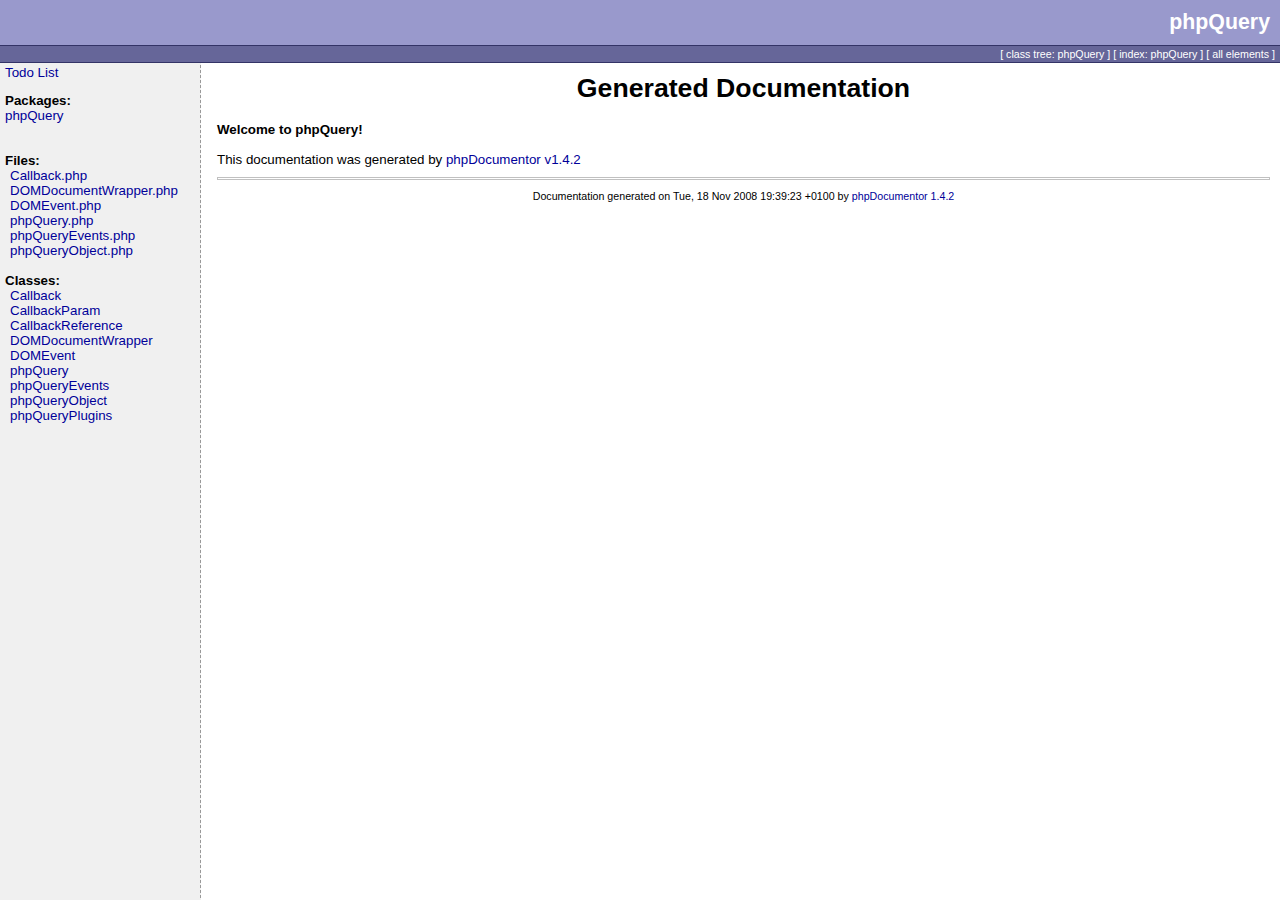
<file: protected/parser/api-reference/index.html>
<html>
<head>
<title>Generated Documentation</title>
<link rel="stylesheet" type="text/css" href="media/style.css">
</head>
<body>

<table border="0" cellspacing="0" cellpadding="0" height="48" width="100%">
  <tr>
    <td class="header_top">phpQuery</td>
  </tr>
  <tr><td class="header_line"><img src="media/empty.png" width="1" height="1" border="0" alt=""  /></td></tr>
  <tr>
    <td class="header_menu">
        
                                    
                              		  [ <a href="classtrees_phpQuery.html" class="menu">class tree: phpQuery</a> ]
		  [ <a href="elementindex_phpQuery.html" class="menu">index: phpQuery</a> ]
		  	    [ <a href="elementindex.html" class="menu">all elements</a> ]
    </td>
  </tr>
  <tr><td class="header_line"><img src="media/empty.png" width="1" height="1" border="0" alt=""  /></td></tr>
</table>

<table width="100%" border="0" cellpadding="0" cellspacing="0">
  <tr valign="top">
    <td width="200" class="menu">
	<div id="todolist">
			<p><a href="todolist.html">Todo List</a></p>
	</div>
      <b>Packages:</b><br />
              <a href="li_phpQuery.html">phpQuery</a><br />
            <br /><br />
                        <b>Files:</b><br />
      	  <div class="package">
			<a href="phpQuery/_Callback.php.html">		Callback.php
		</a><br>
			<a href="phpQuery/_DOMDocumentWrapper.php.html">		DOMDocumentWrapper.php
		</a><br>
			<a href="phpQuery/_DOMEvent.php.html">		DOMEvent.php
		</a><br>
			<a href="phpQuery/_phpQuery.php.html">		phpQuery.php
		</a><br>
			<a href="phpQuery/_phpQueryEvents.php.html">		phpQueryEvents.php
		</a><br>
			<a href="phpQuery/_phpQueryObject.php.html">		phpQueryObject.php
		</a><br>
	  </div><br />
      
      
            <b>Classes:</b><br />
        <div class="package">
		    		<a href="phpQuery/Callback.html">Callback</a><br />
	    		<a href="phpQuery/CallbackParam.html">CallbackParam</a><br />
	    		<a href="phpQuery/CallbackReference.html">CallbackReference</a><br />
	    		<a href="phpQuery/DOMDocumentWrapper.html">DOMDocumentWrapper</a><br />
	    		<a href="phpQuery/DOMEvent.html">DOMEvent</a><br />
	    		<a href="phpQuery/phpQuery.html">phpQuery</a><br />
	    		<a href="phpQuery/phpQueryEvents.html">phpQueryEvents</a><br />
	    		<a href="phpQuery/phpQueryObject.html">phpQueryObject</a><br />
	    		<a href="phpQuery/phpQueryPlugins.html">phpQueryPlugins</a><br />
	  </div>
                </td>
    <td>
      <table cellpadding="10" cellspacing="0" width="100%" border="0"><tr><td valign="top">

<div align="center"><h1>Generated Documentation</h1></div>
<b>Welcome to phpQuery!</b><br />
<br />
This documentation was generated by <a href="http://www.phpdoc.org">phpDocumentor v1.4.2</a><br />
        <div class="credit">
		    <hr />
		    Documentation generated on Tue, 18 Nov 2008 19:39:23 +0100 by <a href="http://www.phpdoc.org">phpDocumentor 1.4.2</a>
	      </div>
      </td></tr></table>
    </td>
  </tr>
</table>

</body>
</html>
</file>
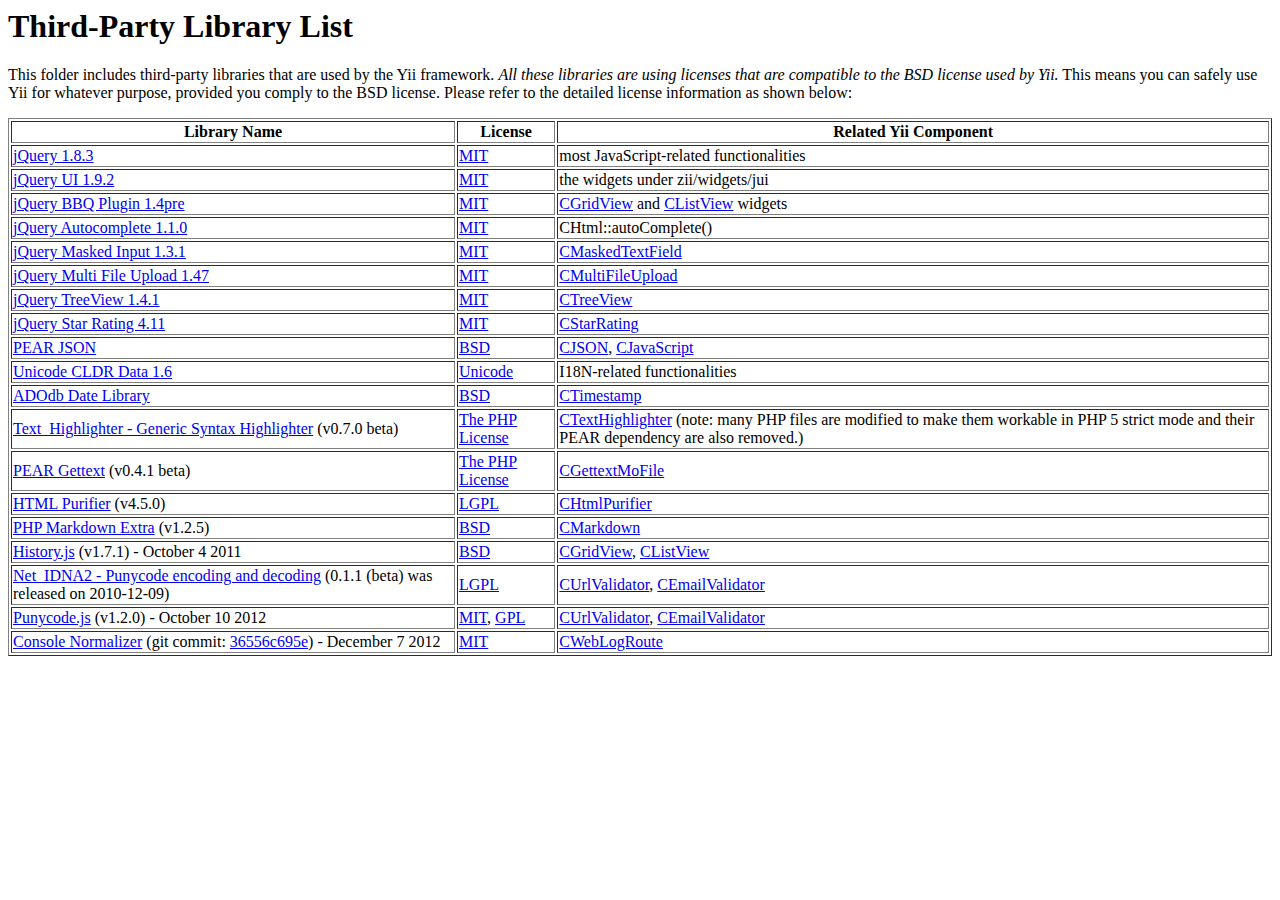
<file: framework/vendors/README.html>
<html>
<head>
<title>Third-Party Library List</title>
</head>

<body>
<h1>Third-Party Library List</h1>
<p>
This folder includes third-party libraries that are used by the Yii framework.
<em>All these libraries are using licenses that are compatible to the BSD license used by Yii.</em>
This means you can safely use Yii for whatever purpose, provided you comply to the BSD license.
Please refer to the detailed license information as shown below:
</p>
<table border="1">
<tr>
  <th>Library Name</th>
  <th>License</th>
  <th>Related Yii Component</th>
</tr>

<tr>
  <td><a href="http://jquery.com">jQuery 1.8.3</a></td>
  <td><a href="jquery/LICENSE.txt">MIT</a></td>
  <td>most JavaScript-related functionalities</td>
</tr>
<tr>
  <td><a href="http://www.jqueryui.com">jQuery UI 1.9.2</a></td>
  <td><a href="jqueryui/MIT-LICENSE.txt">MIT</a></td>
  <td>the widgets under zii/widgets/jui</td>
</tr>
<tr>
  <td><a href="http://benalman.com/projects/jquery-bbq-plugin/">jQuery BBQ Plugin 1.4pre</a></td>
  <td><a href="bbq/LICENSE.txt">MIT</a></td>
  <td><a href="http://www.yiiframework.com/doc/api/1.1/CGridView">CGridView</a> and <a href="http://www.yiiframework.com/doc/api/1.1/CListView">CListView</a> widgets</td>
</tr>
<tr>
  <td><a href="http://bassistance.de/jquery-plugins/jquery-plugin-autocomplete/">jQuery Autocomplete 1.1.0</a></td>
  <td><a href="jquery/autocomplete/LICENSE.txt">MIT</a></td>
  <td>CHtml::autoComplete()</td>
</tr>
<tr>
  <td><a href="http://digitalbush.com/projects/masked-input-plugin">jQuery Masked Input 1.3.1</a></td>
  <td><a href="jquery/maskedinput/LICENSE.txt">MIT</a></td>
  <td><a href="http://www.yiiframework.com/doc/api/1.1/CMaskedTextField">CMaskedTextField</a></td>
</tr>
<tr>
  <td><a href="http://www.fyneworks.com/jquery/multiple-file-upload/">jQuery Multi File Upload 1.47</a></td>
  <td><a href="http://www.fyneworks.com/jquery/multiple-file-upload/#tab-License">MIT</a></td>
  <td><a href="http://www.yiiframework.com/doc/api/1.1/CMultiFileUpload">CMultiFileUpload</a></td>
</tr>
<tr>
  <td><a href="http://bassistance.de/jquery-plugins/jquery-plugin-treeview/">jQuery TreeView 1.4.1</a></td>
  <td><a href="jquery/autocomplete/LICENSE.txt">MIT</a></td>
  <td><a href="http://www.yiiframework.com/doc/api/1.1/CTreeView">CTreeView</a></td>
</tr>
<tr>
  <td><a href="http://www.fyneworks.com/jquery/star-rating/">jQuery Star Rating 4.11</a></td>
  <td><a href="http://www.opensource.org/licenses/mit-license.php">MIT</a></td>
  <td><a href="http://www.yiiframework.com/doc/api/1.1/CStarRating">CStarRating</a></td>
</tr>
<tr>
  <td><a href="http://pear.php.net/pepr/pepr-proposal-show.php?id=198">PEAR JSON</a></td>
  <td><a href="json/LICENSE.txt">BSD</a></td>
  <td><a href="http://www.yiiframework.com/doc/api/1.1/CJSON">CJSON</a>, <a href="http://www.yiiframework.com/doc/api/1.1/CJavaScript">CJavaScript</a></td>
</tr>
<tr>
  <td><a href="http://www.unicode.org/cldr/">Unicode CLDR Data 1.6</a></td>
  <td><a href="cldr/LICENSE.txt">Unicode</a></td>
  <td>I18N-related functionalities</td>
</tr>
<tr>
  <td><a href="http://phplens.com/phpeverywhere/">ADOdb Date Library</a></td>
  <td><a href="adodb/LICENSE.txt">BSD</a></td>
  <td><a href="http://www.yiiframework.com/doc/api/1.1/CTimestamp">CTimestamp</a></td>
</tr>
<tr>
  <td><a href="http://pear.php.net/package/Text_Highlighter/">Text_Highlighter - Generic Syntax Highlighter</a> (v0.7.0 beta)</td>
  <td><a href="http://www.php.net/license/3_01.txt">The PHP License</a></td>
  <td><a href="http://www.yiiframework.com/doc/api/1.1/CTextHighlighter">CTextHighlighter</a> (note: many PHP files are modified to make them workable in PHP 5 strict mode and their PEAR dependency are also removed.) </td>
</tr>
<tr>
  <td><a href="http://pear.php.net/package/File_Gettext/">PEAR Gettext</a> (v0.4.1 beta)</td>
  <td><a href="gettext/LICENSE.txt">The PHP License</a></td>
  <td><a href="http://www.yiiframework.com/doc/api/1.1/CGettextMoFile">CGettextMoFile</a></td>
</tr>
<tr>
  <td><a href="http://htmlpurifier.org/">HTML Purifier</a> (v4.5.0)</td>
  <td><a href="htmlpurifier/LICENSE.txt">LGPL</a></td>
  <td><a href="http://www.yiiframework.com/doc/api/1.1/CHtmlPurifier">CHtmlPurifier</a></td>
</tr>
<tr>
  <td><a href="http://michelf.com/projects/php-markdown/">PHP Markdown Extra</a> (v1.2.5)</td>
  <td><a href="markdown/LICENSE.txt">BSD</a></td>
  <td><a href="http://www.yiiframework.com/doc/api/1.1/CMarkdown">CMarkdown</a></td>
</tr>
<tr>
  <td><a href="https://github.com/balupton/history.js/">History.js</a> (v1.7.1) - October 4 2011</td>
  <td><a href="history/license.txt">BSD</a></td>
  <td><a href="http://www.yiiframework.com/doc/api/1.1/CGridView">CGridView</a>, <a href="http://www.yiiframework.com/doc/api/1.1/CGridView">CListView</a></td>
</tr>
<tr>
  <td><a href="http://pear.php.net/package/Net_IDNA2/">Net_IDNA2 - Punycode encoding and decoding</a> (0.1.1 (beta) was released on 2010-12-09)</td>
  <td><a href="Net_IDNA2/LICENCE">LGPL</a></td>
  <td><a href="http://www.yiiframework.com/doc/api/1.1/CUrlValidator">CUrlValidator</a>, <a href="http://www.yiiframework.com/doc/api/1.1/CEmailValidator">CEmailValidator</a></td>
</tr>
<tr>
  <td><a href="https://github.com/bestiejs/punycode.js">Punycode.js</a> (v1.2.0) - October 10 2012</td>
  <td><a href="punycode/LICENSE-MIT.txt">MIT</a>, <a href="punycode/LICENSE-GPL.txt">GPL</a></td>
  <td><a href="http://www.yiiframework.com/doc/api/1.1/CUrlValidator">CUrlValidator</a>, <a href="http://www.yiiframework.com/doc/api/1.1/CEmailValidator">CEmailValidator</a></td>
</tr>
<tr>
  <td><a href="https://github.com/Zenovations/console-normalizer">Console Normalizer</a> (git commit: <a href="https://github.com/Zenovations/console-normalizer/commit/36556c695ec1a741e1e2c0f99f17d1639169bb82">36556c695e</a>) - December 7 2012</td>
  <td><a href="console-normalizer/README.md">MIT</a></td>
  <td><a href="http://www.yiiframework.com/doc/api/1.1/CWebLogRoute">CWebLogRoute</a></td>
</tr>
</table>

</body>
</html>
</file>
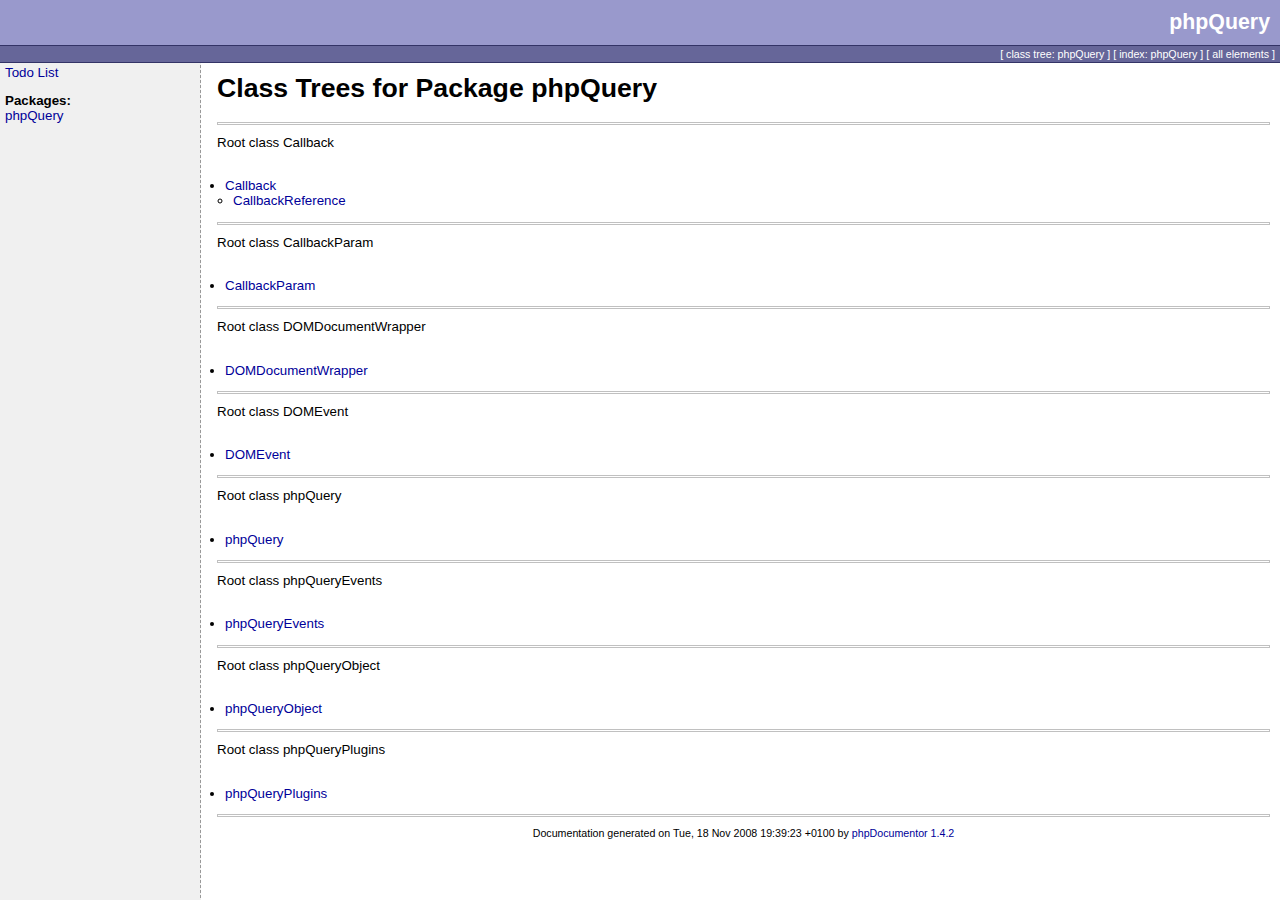
<file: protected/parser/api-reference/classtrees_phpQuery.html>
<html>
<head>
<title>Class Trees for Package phpQuery</title>
<link rel="stylesheet" type="text/css" href="media/style.css">
</head>
<body>

<table border="0" cellspacing="0" cellpadding="0" height="48" width="100%">
  <tr>
    <td class="header_top">phpQuery</td>
  </tr>
  <tr><td class="header_line"><img src="media/empty.png" width="1" height="1" border="0" alt=""  /></td></tr>
  <tr>
    <td class="header_menu">
        
                                    
                              		  [ <a href="classtrees_phpQuery.html" class="menu">class tree: phpQuery</a> ]
		  [ <a href="elementindex_phpQuery.html" class="menu">index: phpQuery</a> ]
		  	    [ <a href="elementindex.html" class="menu">all elements</a> ]
    </td>
  </tr>
  <tr><td class="header_line"><img src="media/empty.png" width="1" height="1" border="0" alt=""  /></td></tr>
</table>

<table width="100%" border="0" cellpadding="0" cellspacing="0">
  <tr valign="top">
    <td width="200" class="menu">
	<div id="todolist">
			<p><a href="todolist.html">Todo List</a></p>
	</div>
      <b>Packages:</b><br />
              <a href="li_phpQuery.html">phpQuery</a><br />
            <br /><br />
                </td>
    <td>
      <table cellpadding="10" cellspacing="0" width="100%" border="0"><tr><td valign="top">

<h1>Class Trees for Package phpQuery</h1>
<hr />
<div class="classtree">Root class Callback</div><br />
<ul>
<li><a href="phpQuery/Callback.html">Callback</a><ul>
<li><a href="phpQuery/CallbackReference.html">CallbackReference</a></li></ul></li>
</ul>

<hr />
<div class="classtree">Root class CallbackParam</div><br />
<ul>
<li><a href="phpQuery/CallbackParam.html">CallbackParam</a></li></ul>

<hr />
<div class="classtree">Root class DOMDocumentWrapper</div><br />
<ul>
<li><a href="phpQuery/DOMDocumentWrapper.html">DOMDocumentWrapper</a></li></ul>

<hr />
<div class="classtree">Root class DOMEvent</div><br />
<ul>
<li><a href="phpQuery/DOMEvent.html">DOMEvent</a></li></ul>

<hr />
<div class="classtree">Root class phpQuery</div><br />
<ul>
<li><a href="phpQuery/phpQuery.html">phpQuery</a></li></ul>

<hr />
<div class="classtree">Root class phpQueryEvents</div><br />
<ul>
<li><a href="phpQuery/phpQueryEvents.html">phpQueryEvents</a></li></ul>

<hr />
<div class="classtree">Root class phpQueryObject</div><br />
<ul>
<li><a href="phpQuery/phpQueryObject.html">phpQueryObject</a></li></ul>

<hr />
<div class="classtree">Root class phpQueryPlugins</div><br />
<ul>
<li><a href="phpQuery/phpQueryPlugins.html">phpQueryPlugins</a></li></ul>

        <div class="credit">
		    <hr />
		    Documentation generated on Tue, 18 Nov 2008 19:39:23 +0100 by <a href="http://www.phpdoc.org">phpDocumentor 1.4.2</a>
	      </div>
      </td></tr></table>
    </td>
  </tr>
</table>

</body>
</html>
</file>
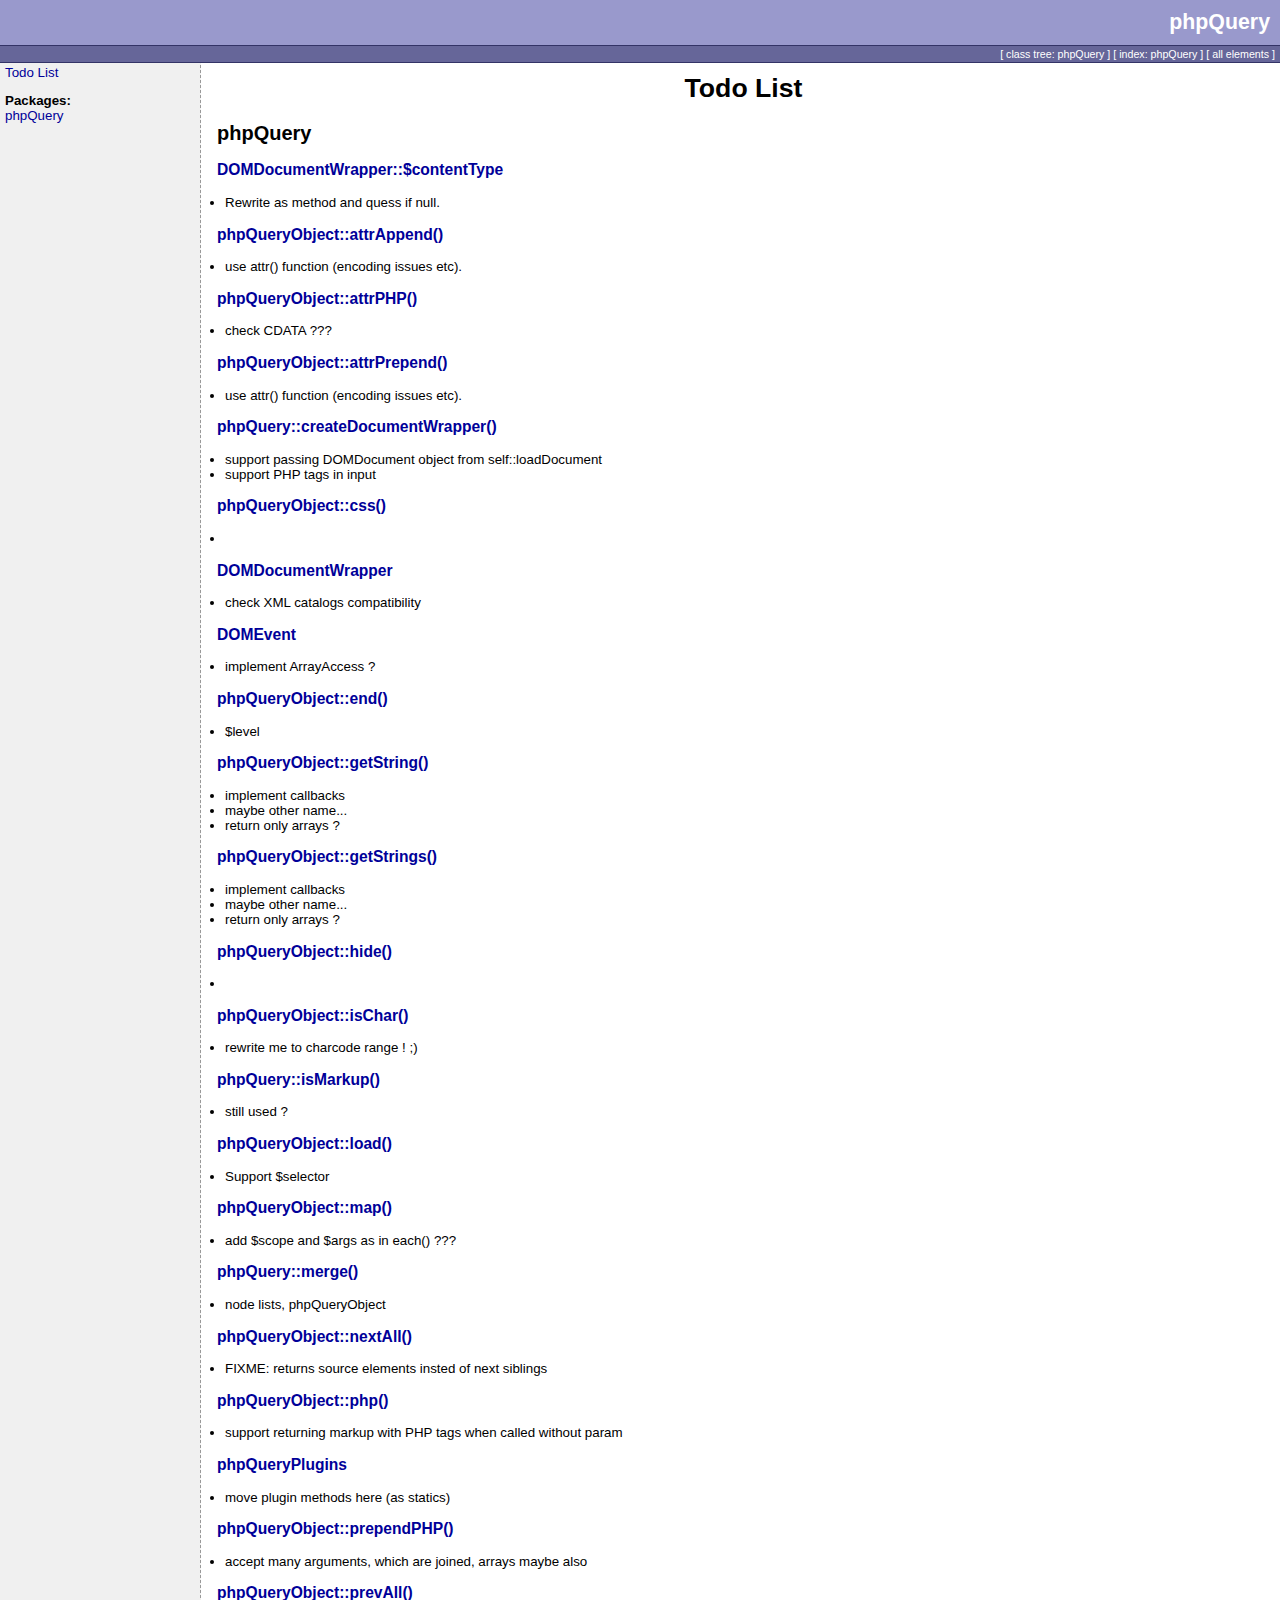
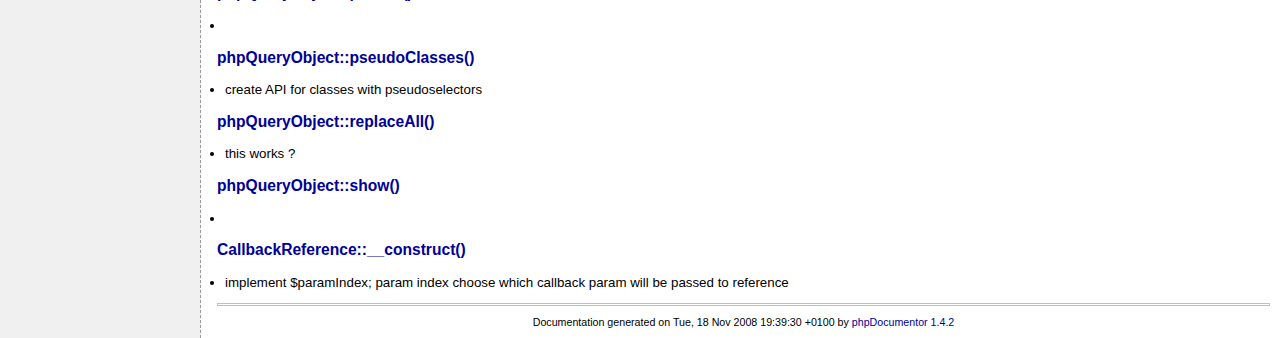
<file: protected/parser/api-reference/todolist.html>
<html>
<head>
<title>Todo List</title>
<link rel="stylesheet" type="text/css" href="media/style.css">
</head>
<body>

<table border="0" cellspacing="0" cellpadding="0" height="48" width="100%">
  <tr>
    <td class="header_top">phpQuery</td>
  </tr>
  <tr><td class="header_line"><img src="media/empty.png" width="1" height="1" border="0" alt=""  /></td></tr>
  <tr>
    <td class="header_menu">
        
                                    
                              		  [ <a href="classtrees_phpQuery.html" class="menu">class tree: phpQuery</a> ]
		  [ <a href="elementindex_phpQuery.html" class="menu">index: phpQuery</a> ]
		  	    [ <a href="elementindex.html" class="menu">all elements</a> ]
    </td>
  </tr>
  <tr><td class="header_line"><img src="media/empty.png" width="1" height="1" border="0" alt=""  /></td></tr>
</table>

<table width="100%" border="0" cellpadding="0" cellspacing="0">
  <tr valign="top">
    <td width="200" class="menu">
	<div id="todolist">
			<p><a href="todolist.html">Todo List</a></p>
	</div>
      <b>Packages:</b><br />
              <a href="li_phpQuery.html">phpQuery</a><br />
            <br /><br />
                  
      
                </td>
    <td>
      <table cellpadding="10" cellspacing="0" width="100%" border="0"><tr><td valign="top">

<div align="center"><h1>Todo List</h1></div>
<h2>phpQuery</h2>
<h3><a href="phpQuery/DOMDocumentWrapper.html#var$contentType">DOMDocumentWrapper::$contentType</a></h3>
<ul>
    <li>Rewrite as method and quess if null.</li>
</ul>
<h3><a href="phpQuery/phpQueryObject.html#methodattrAppend">phpQueryObject::attrAppend()</a></h3>
<ul>
    <li>use attr() function (encoding issues etc).</li>
</ul>
<h3><a href="phpQuery/phpQueryObject.html#methodattrPHP">phpQueryObject::attrPHP()</a></h3>
<ul>
    <li>check CDATA ???</li>
</ul>
<h3><a href="phpQuery/phpQueryObject.html#methodattrPrepend">phpQueryObject::attrPrepend()</a></h3>
<ul>
    <li>use attr() function (encoding issues etc).</li>
</ul>
<h3><a href="phpQuery/phpQuery.html#methodcreateDocumentWrapper">phpQuery::createDocumentWrapper()</a></h3>
<ul>
    <li>support passing DOMDocument object from self::loadDocument</li>
    <li>support PHP tags in input</li>
</ul>
<h3><a href="phpQuery/phpQueryObject.html#methodcss">phpQueryObject::css()</a></h3>
<ul>
    <li></li>
</ul>
<h3><a href="phpQuery/DOMDocumentWrapper.html">DOMDocumentWrapper</a></h3>
<ul>
    <li>check XML catalogs compatibility</li>
</ul>
<h3><a href="phpQuery/DOMEvent.html">DOMEvent</a></h3>
<ul>
    <li>implement ArrayAccess ?</li>
</ul>
<h3><a href="phpQuery/phpQueryObject.html#methodend">phpQueryObject::end()</a></h3>
<ul>
    <li>$level</li>
</ul>
<h3><a href="phpQuery/phpQueryObject.html#methodgetString">phpQueryObject::getString()</a></h3>
<ul>
    <li>implement callbacks</li>
    <li>maybe other name...</li>
    <li>return only arrays ?</li>
</ul>
<h3><a href="phpQuery/phpQueryObject.html#methodgetStrings">phpQueryObject::getStrings()</a></h3>
<ul>
    <li>implement callbacks</li>
    <li>maybe other name...</li>
    <li>return only arrays ?</li>
</ul>
<h3><a href="phpQuery/phpQueryObject.html#methodhide">phpQueryObject::hide()</a></h3>
<ul>
    <li></li>
</ul>
<h3><a href="phpQuery/phpQueryObject.html#methodisChar">phpQueryObject::isChar()</a></h3>
<ul>
    <li>rewrite me to charcode range ! ;)</li>
</ul>
<h3><a href="phpQuery/phpQuery.html#methodisMarkup">phpQuery::isMarkup()</a></h3>
<ul>
    <li>still used ?</li>
</ul>
<h3><a href="phpQuery/phpQueryObject.html#methodload">phpQueryObject::load()</a></h3>
<ul>
    <li>Support $selector</li>
</ul>
<h3><a href="phpQuery/phpQueryObject.html#methodmap">phpQueryObject::map()</a></h3>
<ul>
    <li>add $scope and $args as in each() ???</li>
</ul>
<h3><a href="phpQuery/phpQuery.html#methodmerge">phpQuery::merge()</a></h3>
<ul>
    <li>node lists, phpQueryObject</li>
</ul>
<h3><a href="phpQuery/phpQueryObject.html#methodnextAll">phpQueryObject::nextAll()</a></h3>
<ul>
    <li>FIXME: returns source elements insted of next siblings</li>
</ul>
<h3><a href="phpQuery/phpQueryObject.html#methodphp">phpQueryObject::php()</a></h3>
<ul>
    <li>support returning markup with PHP tags when called without param</li>
</ul>
<h3><a href="phpQuery/phpQueryPlugins.html">phpQueryPlugins</a></h3>
<ul>
    <li>move plugin methods here (as statics)</li>
</ul>
<h3><a href="phpQuery/phpQueryObject.html#methodprependPHP">phpQueryObject::prependPHP()</a></h3>
<ul>
    <li>accept many arguments, which are joined, arrays maybe also</li>
</ul>
<h3><a href="phpQuery/phpQueryObject.html#methodprevAll">phpQueryObject::prevAll()</a></h3>
<ul>
    <li></li>
</ul>
<h3><a href="phpQuery/phpQueryObject.html#methodpseudoClasses">phpQueryObject::pseudoClasses()</a></h3>
<ul>
    <li>create API for classes with pseudoselectors</li>
</ul>
<h3><a href="phpQuery/phpQueryObject.html#methodreplaceAll">phpQueryObject::replaceAll()</a></h3>
<ul>
    <li>this works ?</li>
</ul>
<h3><a href="phpQuery/phpQueryObject.html#methodshow">phpQueryObject::show()</a></h3>
<ul>
    <li></li>
</ul>
<h3><a href="phpQuery/CallbackReference.html#method__construct">CallbackReference::__construct()</a></h3>
<ul>
    <li>implement $paramIndex; param index choose which callback param will be passed to reference</li>
</ul>
        <div class="credit">
		    <hr />
		    Documentation generated on Tue, 18 Nov 2008 19:39:30 +0100 by <a href="http://www.phpdoc.org">phpDocumentor 1.4.2</a>
	      </div>
      </td></tr></table>
    </td>
  </tr>
</table>

</body>
</html>
</file>
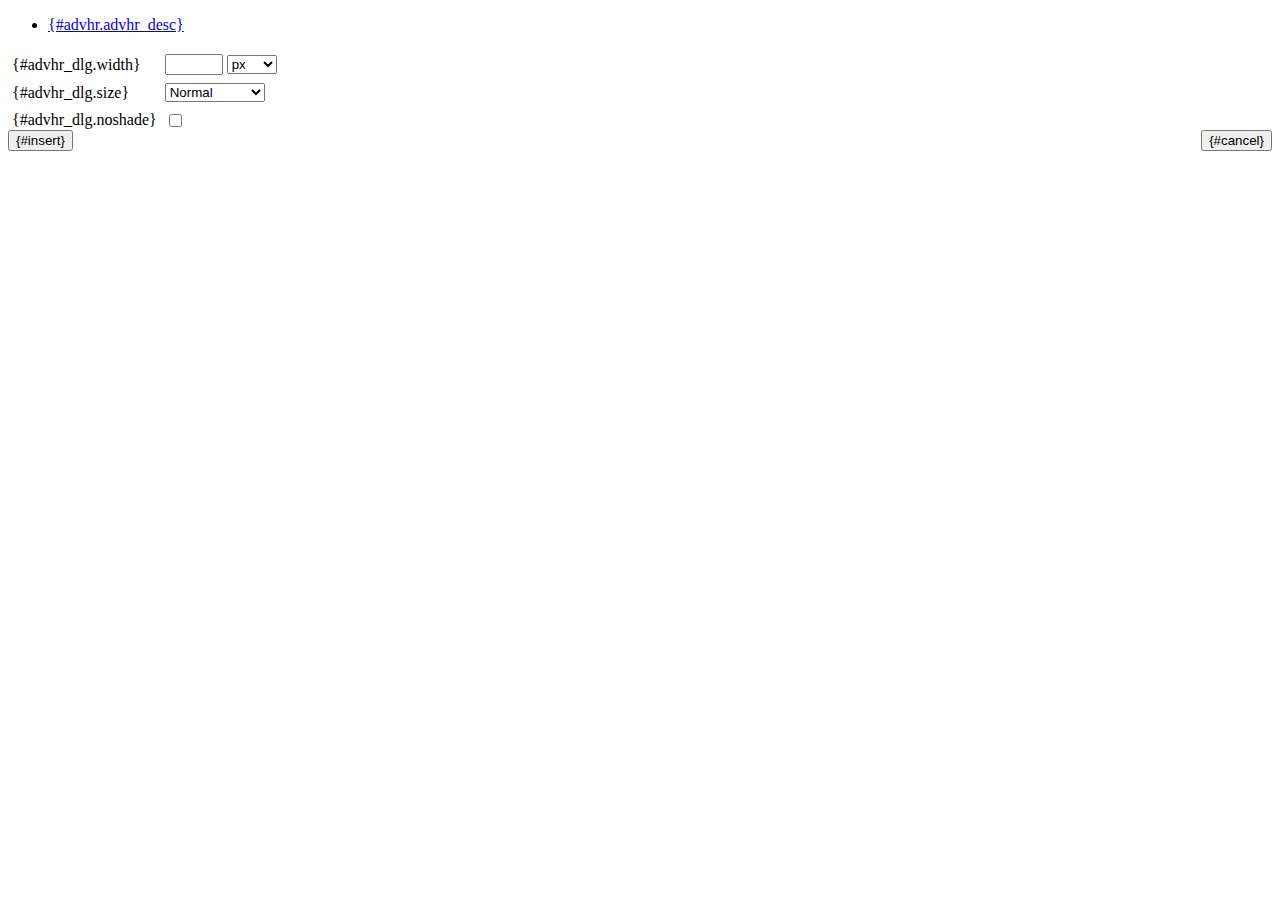
<file: js/tiny_mce/plugins/advhr/rule.htm>
<!DOCTYPE html PUBLIC "-//W3C//DTD XHTML 1.0 Strict//EN" "http://www.w3.org/TR/xhtml1/DTD/xhtml1-strict.dtd">
<html xmlns="http://www.w3.org/1999/xhtml">
<head>
	<title>{#advhr.advhr_desc}</title>
	<script type="text/javascript" src="../../tiny_mce_popup.js"></script>
	<script type="text/javascript" src="js/rule.js"></script>
	<script type="text/javascript" src="../../utils/mctabs.js"></script>
	<script type="text/javascript" src="../../utils/form_utils.js"></script>
	<link href="css/advhr.css" rel="stylesheet" type="text/css" />
</head>
<body>
<form onsubmit="AdvHRDialog.update();return false;" action="#">
	<div class="tabs">
		<ul>
			<li id="general_tab" class="current"><span><a href="javascript:mcTabs.displayTab('general_tab','general_panel');" onmousedown="return false;">{#advhr.advhr_desc}</a></span></li>
		</ul>
	</div>

	<div class="panel_wrapper">
		<div id="general_panel" class="panel current">
			<table border="0" cellpadding="4" cellspacing="0">
                    <tr>
                        <td><label for="width">{#advhr_dlg.width}</label></td>
                        <td class="nowrap">
                            <input id="width" name="width" type="text" value="" class="mceFocus" />
                            <select name="width2" id="width2">
                                <option value="">px</option>
                                <option value="%">%</option>
                            </select>
                        </td>
                    </tr>
                    <tr>
                        <td><label for="size">{#advhr_dlg.size}</label></td>
                        <td><select id="size" name="size">
                            <option value="">Normal</option>
                            <option value="1">1</option>
                            <option value="2">2</option>
                            <option value="3">3</option>
                            <option value="4">4</option>
                            <option value="5">5</option>
                        </select></td>
                    </tr>
                    <tr>
                        <td><label for="noshade">{#advhr_dlg.noshade}</label></td>
                        <td><input type="checkbox" name="noshade" id="noshade" class="radio" /></td>
                    </tr>
            </table>
		</div>
	</div>

	<div class="mceActionPanel">
		<div style="float: left">
			<input type="submit" id="insert" name="insert" value="{#insert}" />
		</div>

		<div style="float: right">
			<input type="button" id="cancel" name="cancel" value="{#cancel}" onclick="tinyMCEPopup.close();" />
		</div>
	</div>
</form>
</body>
</html>
</file>
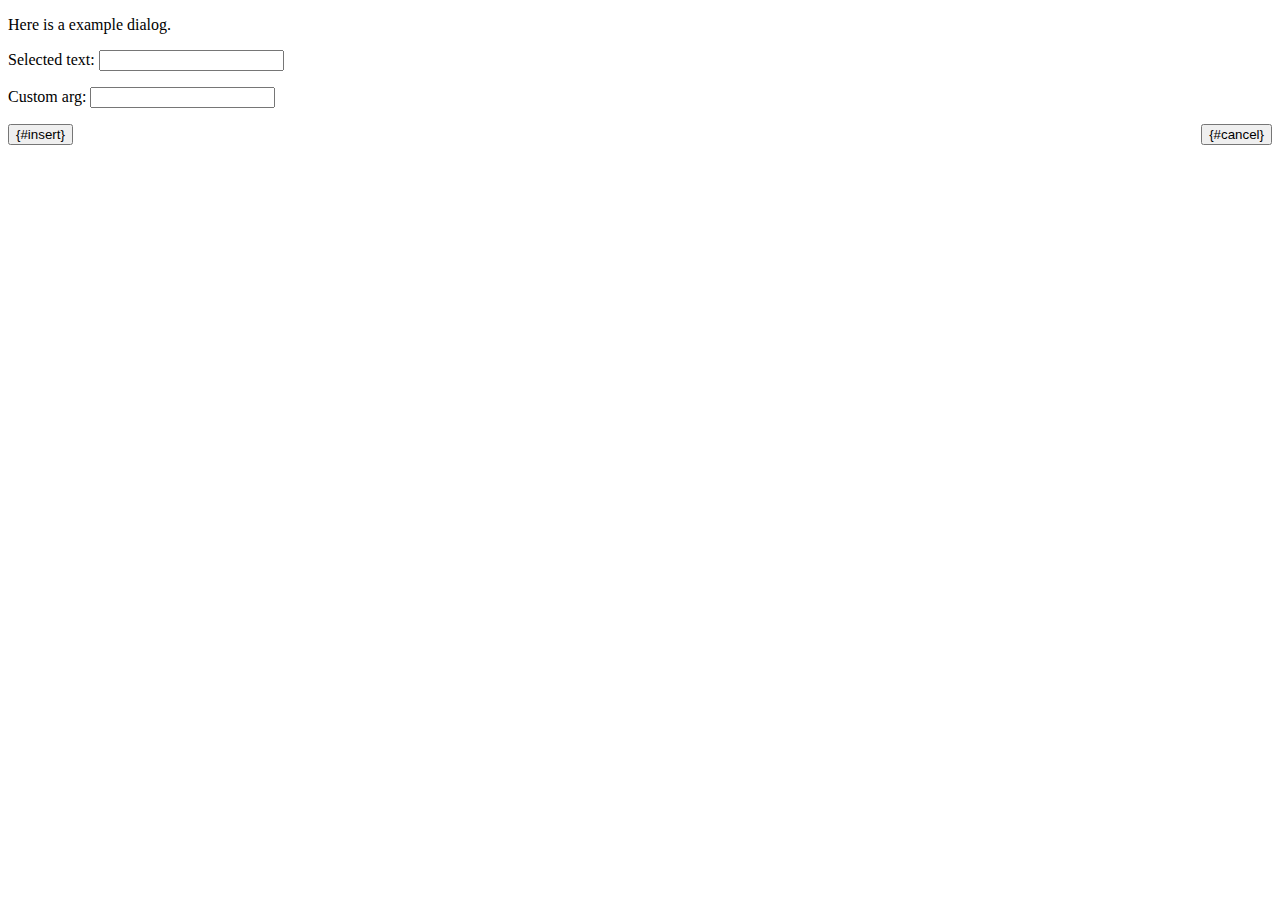
<file: js/tiny_mce/plugins/example/dialog.htm>
<!DOCTYPE html PUBLIC "-//W3C//DTD XHTML 1.0 Strict//EN" "http://www.w3.org/TR/xhtml1/DTD/xhtml1-strict.dtd">
<html xmlns="http://www.w3.org/1999/xhtml">
<head>
	<title>{#example_dlg.title}</title>
	<script type="text/javascript" src="../../tiny_mce_popup.js"></script>
	<script type="text/javascript" src="js/dialog.js"></script>
</head>
<body>

<form onsubmit="ExampleDialog.insert();return false;" action="#">
	<p>Here is a example dialog.</p>
	<p>Selected text: <input id="someval" name="someval" type="text" class="text" /></p>
	<p>Custom arg: <input id="somearg" name="somearg" type="text" class="text" /></p>

	<div class="mceActionPanel">
		<div style="float: left">
			<input type="button" id="insert" name="insert" value="{#insert}" onclick="ExampleDialog.insert();" />
		</div>

		<div style="float: right">
			<input type="button" id="cancel" name="cancel" value="{#cancel}" onclick="tinyMCEPopup.close();" />
		</div>
	</div>
</form>

</body>
</html>
</file>
<file: protected/parser/api-reference/media/style.css>
.php {
	padding: 1em;
}
.php-src { font-family: 'Courier New', Courier, monospace; font-weight: normal; }

body
{
  color:              #000000;
  background-color:   #ffffff;
  background-image:   url("background.png");
  background-repeat:  repeat-y;
  font-family:        tahoma, verdana, arial, sans-serif;
  font-size:          10pt;
  margin:             0;
  padding:            0;
}

a
{
  color:              #000099;
  background-color:   transparent;
  text-decoration:    none;
}

a:hover
{
  text-decoration:    underline;
}

a.menu
{
  color:              #ffffff;
  background-color:   transparent;
}

td
{
  font-size:          10pt;
}

td.header_top
{
  color:              #ffffff;
  background-color:   #9999cc;
  font-size:          16pt;
  font-weight:        bold;
  text-align:         right;
  padding:            10px;
}

td.header_line
{
  color:              #ffffff;
  background-color:   #333366;
}

td.header_menu
{
  color:              #ffffff;
  background-color:   #666699;
  font-size:          8pt;
  text-align:         right;
  padding:            2px;
  padding-right:      5px;
}

td.menu
{
  padding:            2px;
  padding-left:       5px;
}

td.code_border
{
  color:              #000000;
  background-color:   #c0c0c0;
}

td.code
{
  color:              #000000;
  background-color:   #f0f0f0;
}

td.type
{
  font-style:         italic;
}

div.credit
{
  font-size:          8pt;
  text-align:         center;
}

div.package
{
  padding-left:       5px;
}

div.tags
{
  padding-left:       15px;
}

div.function
{
  padding-left:       15px;
}

div.top
{
  font-size:          8pt;
}

div.warning
{
  color:              #ff0000;
  background-color:   transparent;
}

div.description
{
  padding-left:       15px;
}

hr
{
  height:             1px;
  border-style:       solid;
  border-color:       #c0c0c0;
  margin-top:         10px;
  margin-bottom:      10px;
}

span.smalllinenumber
{
  font-size:          8pt;
}

ul {
	margin-left:		0px;
	padding-left:		8px;
}
/* Syntax highlighting */

.src-code { background-color: #f5f5f5; border: 1px solid #ccc9a4; padding: 0 0 0 1em; margin : 0px;
            font-family: 'Courier New', Courier, monospace; font-weight: normal; }
.src-line {  font-family: 'Courier New', Courier, monospace; font-weight: normal; }

.src-comm { color: green; }
.src-id {  }
.src-inc { color: #0000FF; }
.src-key { color: #0000FF; }
.src-num { color: #CC0000; }
.src-str { color: #66cccc; }
.src-sym { font-weight: bold; }
.src-var { }

.src-php { font-weight: bold; }

.src-doc { color: #009999 }
.src-doc-close-template { color: #0000FF }
.src-doc-coretag { color: #0099FF; font-weight: bold }
.src-doc-inlinetag { color: #0099FF }
.src-doc-internal { color: #6699cc }
.src-doc-tag { color: #0080CC }
.src-doc-template { color: #0000FF }
.src-doc-type { font-style: italic }
.src-doc-var { font-style: italic }

.tute-tag { color: #009999 }
.tute-attribute-name { color: #0000FF }
.tute-attribute-value { color: #0099FF }
.tute-entity { font-weight: bold; }
.tute-comment { font-style: italic }
.tute-inline-tag { color: #636311; font-weight: bold }

/* tutorial */

.authors {  }
.author { font-style: italic; font-weight: bold }
.author-blurb { margin: .5em 0em .5em 2em; font-size: 85%; font-weight: normal; font-style: normal }
.example { border: 1px dashed #999999; background-color: #EEEEEE; padding: .5em; }
.listing { border: 1px dashed #999999; background-color: #EEEEEE; padding: .5em; white-space: nowrap; }
.release-info { font-size: 85%; font-style: italic; margin: 1em 0em }
.ref-title-box {  }
.ref-title {  }
.ref-purpose { font-style: italic; color: #666666 }
.ref-synopsis {  }
.title { font-weight: bold; margin: 1em 0em 0em 0em; padding: .25em; border: 2px solid #999999; background-color: #9999CC  }
.cmd-synopsis { margin: 1em 0em }
.cmd-title { font-weight: bold }
.toc { margin-left: 2em; padding-left: 0em }
</file>
<file: js/tiny_mce/plugins/advhr/css/advhr.css>
input.radio {border:1px none #000; background:transparent; vertical-align:middle;}
.panel_wrapper div.current {height:80px;}
#width {width:50px; vertical-align:middle;}
#width2 {width:50px; vertical-align:middle;}
#size {width:100px;}
</file>
